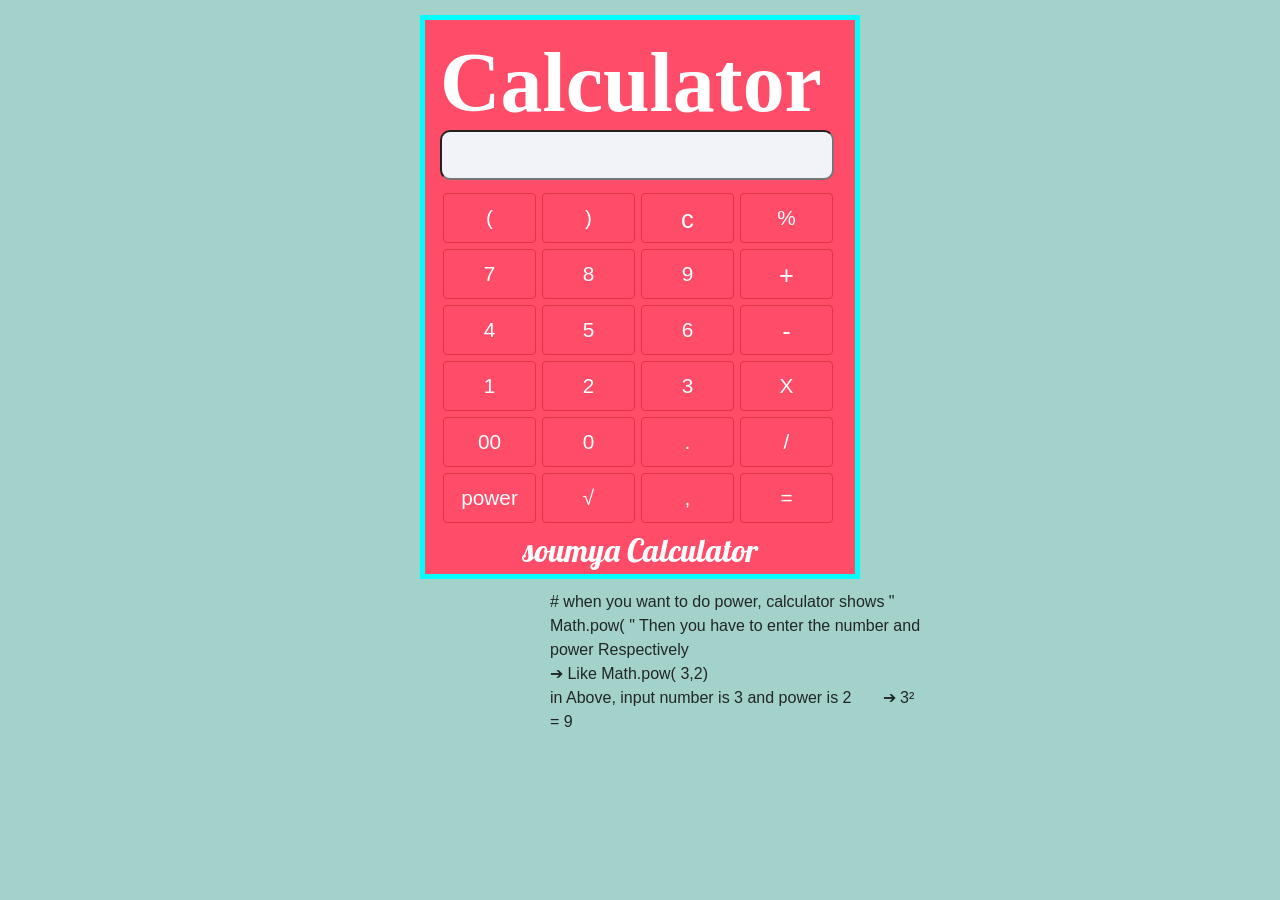
<file: index.html>
<!DOCTYPE html>
<html lang="en" dir="ltr">
  <head>
  <meta charset="utf-8">
  <title>soumya calculator</title>
  <link rel="stylesheet" href="https://stackpath.bootstrapcdn.com/bootstrap/4.5.2/css/bootstrap.min.css" integrity="sha384-JcKb8q3iqJ61gNV9KGb8thSsNjpSL0n8PARn9HuZOnIxN0hoP+VmmDGMN5t9UJ0Z" crossorigin="anonymous">
  <link href="https://fonts.googleapis.com/css2?family=Lobster&display=swap" rel="stylesheet">
  <link rel="stylesheet" href="styles.css">

   <script src="https://code.jquery.com/jquery-3.5.1.slim.min.js" integrity="sha384-DfXdz2htPH0lsSSs5nCTpuj/zy4C+OGpamoFVy38MVBnE+IbbVYUew+OrCXaRkfj" crossorigin="anonymous"></script>
   <script src="https://cdn.jsdelivr.net/npm/popper.js@1.16.1/dist/umd/popper.min.js" integrity="sha384-9/reFTGAW83EW2RDu2S0VKaIzap3H66lZH81PoYlFhbGU+6BZp6G7niu735Sk7lN" crossorigin="anonymous"></script>
   <script src="https://stackpath.bootstrapcdn.com/bootstrap/4.5.2/js/bootstrap.min.js" integrity="sha384-B4gt1jrGC7Jh4AgTPSdUtOBvfO8shuf57BaghqFfPlYxofvL8/KUEfYiJOMMV+rV" crossorigin="anonymous"></script>
  </head>
  <body>
   <div class="container">
     <p class="calculator"><b>Calculator</b></p>
       <input id="screen" class="text" name="output" >
     <table>
       <tr>
           <td><button type="button" class="btn btn-outline-danger">( </button></td>
           <td><button type="button" class="btn btn-outline-danger">) </button></td>
           <td><button type="button" class="btn btn-outline-danger btn1">c</button></td>
           <td><button type="button" class="btn btn-outline-danger">%</button></td>
         </tr>
          <tr>
             <td><button type="button" class="btn btn-outline-danger">7</button></td>
             <td><button type="button" class="btn btn-outline-danger">8</button></td>
             <td><button type="button" class="btn btn-outline-danger">9</button></td>
            <td><button type="button" class="btn btn-outline-danger btn1">+</button></td>
            </tr>
           <tr>
              <td><button type="button" class="btn btn-outline-danger">4</button></td>
              <td><button type="button" class="btn btn-outline-danger">5</button></td>
               <td><button type="button" class="btn btn-outline-danger">6</button></td>
              <td><button type="button" class="btn btn-outline-danger btn1">-</button></td>
              </tr>
             <tr>
                 <td><button type="button" class="btn btn-outline-danger">1</button></td>
               <td><button type="button" class="btn btn-outline-danger">2</button></td>
               <td><button type="button" class="btn btn-outline-danger" >3</button></td>
               <td><button type="button" class="btn btn-outline-danger" >X</button></td>
               </tr>
               <tr>
                 <td><button type="button" class="btn btn-outline-danger" >00</button></td>
                 <td><button type="button" class="btn btn-outline-danger" >0</button></td>
                 <td><button type="button" class="btn btn-outline-danger" >.</button></td>
                 <td><button type="button" class="btn btn-outline-danger" >/</button></td>
                 </tr>
                 <tr class="bottomrow">
                   <td><button type="button" class="btn btn-outline-danger" >power</button></td>
                   <td><button type="button" class="btn btn-outline-danger" >√</button></td>
                 <td><button type="button" class="btn btn-outline-danger" >,</button></td>
                   <td><button type="button" class="btn btn-outline-danger" >=</button></td>
                   </tr>
                   </table>
                   <p class="name"> soumya Calculator </p>
                  </div>
   <p class="note">
         # when you want to do power, calculator shows " Math.pow( " Then you have to enter the number and power Respectively <br /> ➔  Like  Math.pow( 3,2) <br /> in Above, input number is 3 and  power is 2 &nbsp;&nbsp;&nbsp;&nbsp;&nbsp; ➔  3² = 9
    </p>

     <script src="index.js" charset="utf-8"></script>
     </body>

   </html>
</file>
<file: styles.css>
body{
background:#a3d2ca;
}
.container{ 
       color:#fff;
            margin-top: 20px;
                 width: 430px;
                      outline-color: aqua;
                           outline-width: 5px;
                                outline-style:solid;
                                     background-color: #ff4c68;
                                        }
                                           .calculator{
                                                  margin-top: 0px;
                                                      font-size: 5.24rem;
                                                          position: absolute;
                                                             font-family: serif;
                                                                }
                                                                   .text{
                                                                          font-size: 1.4rem;
                                                                               margin-top: 110px;
                                                                                    height: 50px;
                                                                                         width:394px;
                                                                                              border-radius: 10px;
                                                                                                   background-color: #f1f3f8 ;
                                                                                                      }
                                                                                                         table{
                                                                                                                margin-top: 10px;
                                                                                                                     text-align: center;
                                                                                                                        }
                                                                                                                           .bottomrow{
                                                                                                                                  padding-bottom: 10px;
                                                                                                                                     }
                                                                                                                                        .btn{
                                                                                                                                               font-size: 1.3rem;
                                                                                                                                                  color:white;
                                                                                                                                                     height: 50px;
                                                                                                                                                        width: 93px;
                                                                                                                                                             margin:2px;
                                                                                                                                                              }
                                                                                                                                                                 .btn1{
                                                                                                                                                                        font-size: 1.6rem;
                                                                                                                                                                           }
                                                                                                                                                                              .name{
                                                                                                                                                                                     color:white;
                                                                                                                                                                                          text-align: center;
                                                                                                                                                                                               font-size: 2rem;
                                                                                                                                                                                             font-family: 'Lobster', cursive;
                                                                                                                                                                                                }
                                                                                                                                                                                                   .note{
                                                                                                                                                                                                          width:29%;
                                                                                                                                                                                                               margin-left: 550px;
                                                                                                                                                                                                                  }


                                                                                                                                                                                                                           @media (max-width:1088px) {
                                                                                                                                                                                                                                .container{
                                                                                                                                                                                                                                         background-size:cover;
                                                                                                                                                                                                                                            }
                                                                                                                                                                                                                                               .calculator{
                                                                                                                                                                                                                                                        margin-left: 5px;
                                                                                                                                                                                                                                                              font-size: 4.5rem;
                                                                                                                                                                                                                                                                   position: absolute;
                                                                                                                                                                                                                                                                        font-family: serif;
                                                                                                                                                                                                                                                                        }
                                                                                                                                                                                                                                                                           .note{
                                                                                                                                                                                                                                                                                    width:50%;
                                                                                                                                                                                                                                                                                           margin-left: 25%;
                                                                                                                                                                                                                                                                                           }
                                                                                                                                                                                                                                                                                           }
                                                                                                                                                                                                                                                                                              @media screen and (max-width:767px) and (min-width:0px) {
                                                                                                                                                                                                                                                                                                  .container{
     background-size:cover;
        }
           .calculator{
                  margin-left: 5px;
                      font-size: 4.5rem;
                            position: absolute;
                            font-family: serif;
                              }
                                 .note{
                                         width:89%;
                                                margin-left: 6%;
                                                   }
                                                      }
</file>
